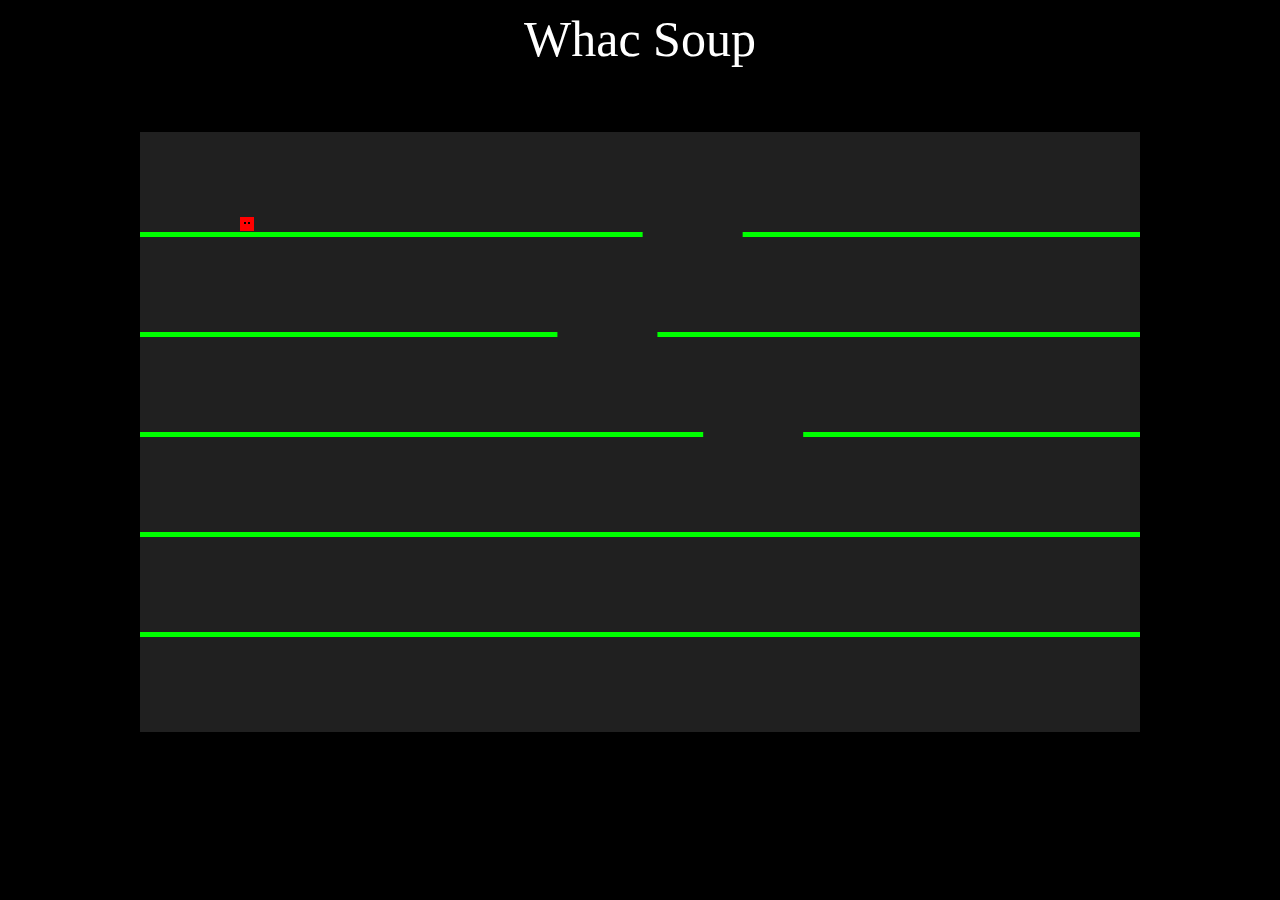
<file: index.html>
<!DOCTYPE html>
<html>
<head>
  <link rel="shortcut icon" href="favicon.png" type="image/png">
  <link rel="stylesheet" href="./style.css">
  <script defer src="./src/module.js"></script>
  <script defer src="./src/modules/collision.js"></script>
  <script defer src="./src/main.js"></script>
</head>
<body>
  <title>Whac Soup</title>
  <center>
    <p>Whac Soup</p>
    <canvas id="Canvas">Canvas isnt supported</canvas>
  </center>
</body>
</html>
</file>
<file: style.css>
* {
    margin: 0;
    padding: 0;
}

body {
    background: black;
}

p {
    margin: 10px;
    color: white;
    font-size: 50px;
}

canvas {
    display: block;
    margin: auto;
    margin-top: 5%;
    border: 5px unset white;
}
</file>
